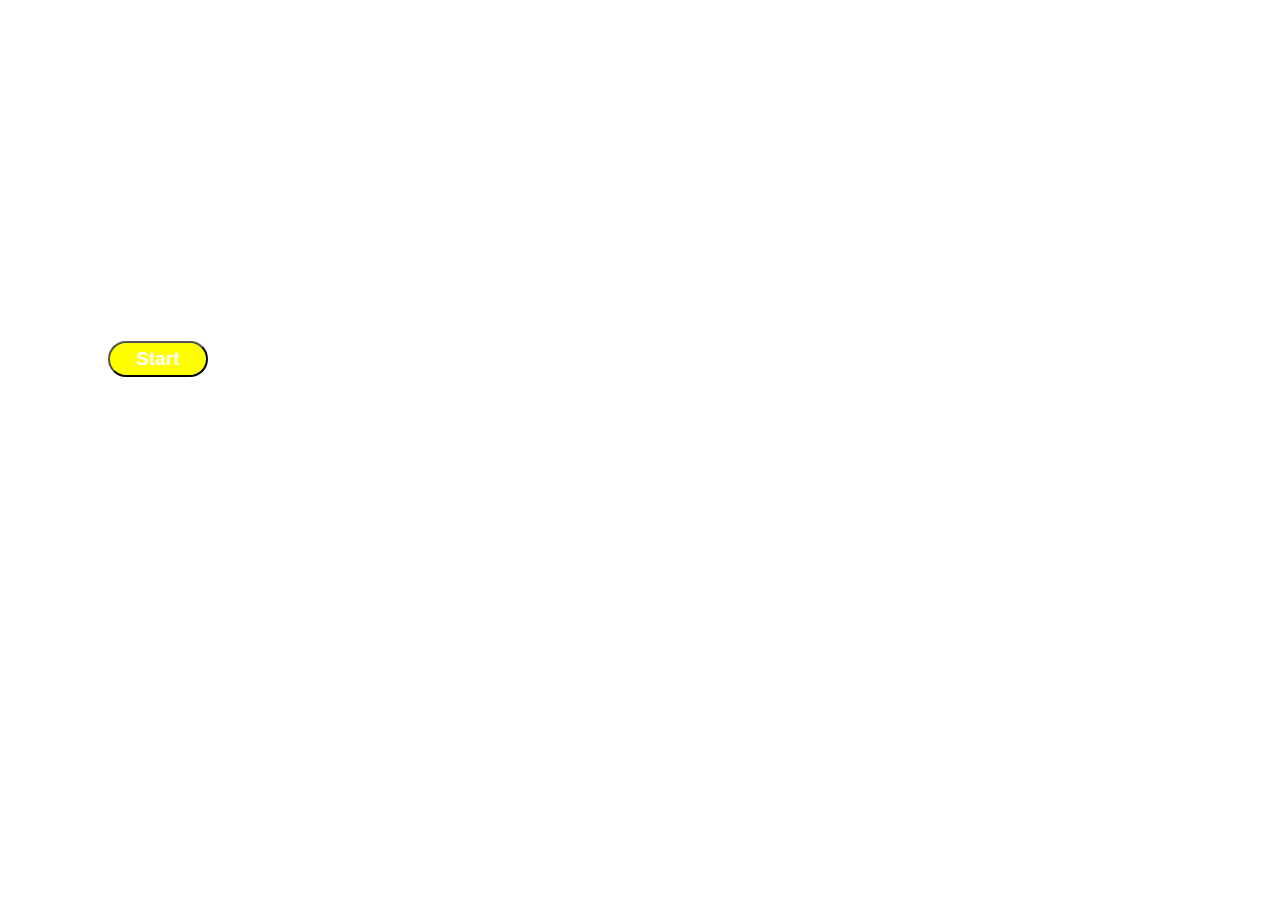
<file: assign4.html>
<!DOCTYPE html>
<html>
    <head>
        <title>
            assignment 5 Mern
        </title>
        <link rel="stylesheet" href="assign4.css">
    </head>
    <body>
        <h1>TO DO LIST</h1>
        <p>Each Day I Will Accompolish One Thing In My To Do List</p>
        <p class="book">Read a Book</p>
        <p class="text">I dont think human race will survive the next thousand years,unitll we spread in space<br>
           Nowadays there are too many accidents that would the ultimate cause of the lifefall on a single planet.</p>
           <div class="button">
           <button class="start">Start</button>
        </div>
           <p class="link">Dont Skip Introduction</p>
    </body>
</html>
</file>
<file: assign4.css>
body{
    background-image: url("https://ik.imagekit.io/yuva252003/todolistbg.png_updatedAt=1700761069523?updatedAt=1719211634241");
    background-size:auto;
    background-repeat: no-repeat;
    
    width:300px;
    height:auto;
}
h1{
    color:white;
    font-size:xx-large;
    font-family: arial;
    text-align: center;
    justify-content: center;
}
p{
    color:white;
    font-size: large;
    font-family: Arial, Helvetica, sans-serif;
    text-align: center;
}
.text{
    margin:4px;

}
.book{
    font-weight: bold;
    font-size:larger;
    text-align:start;
}
.start{
    background-color: yellow;
    border-radius: 20px;
    color:white;
    font-size:larger;
    font-weight:bold;
    padding:5px;
    width:100px;

}
.start:hover{
    background-color: goldenrod;
    opacity:0.3s;
}
.button{
    align-items: center;
    justify-content: center;
    text-align: center;
    margin:4px;
    margin-top:5px;
    padding-top:7px;
}
.link{
    font-size:small;
    text-decoration: underline;
}
</file>
